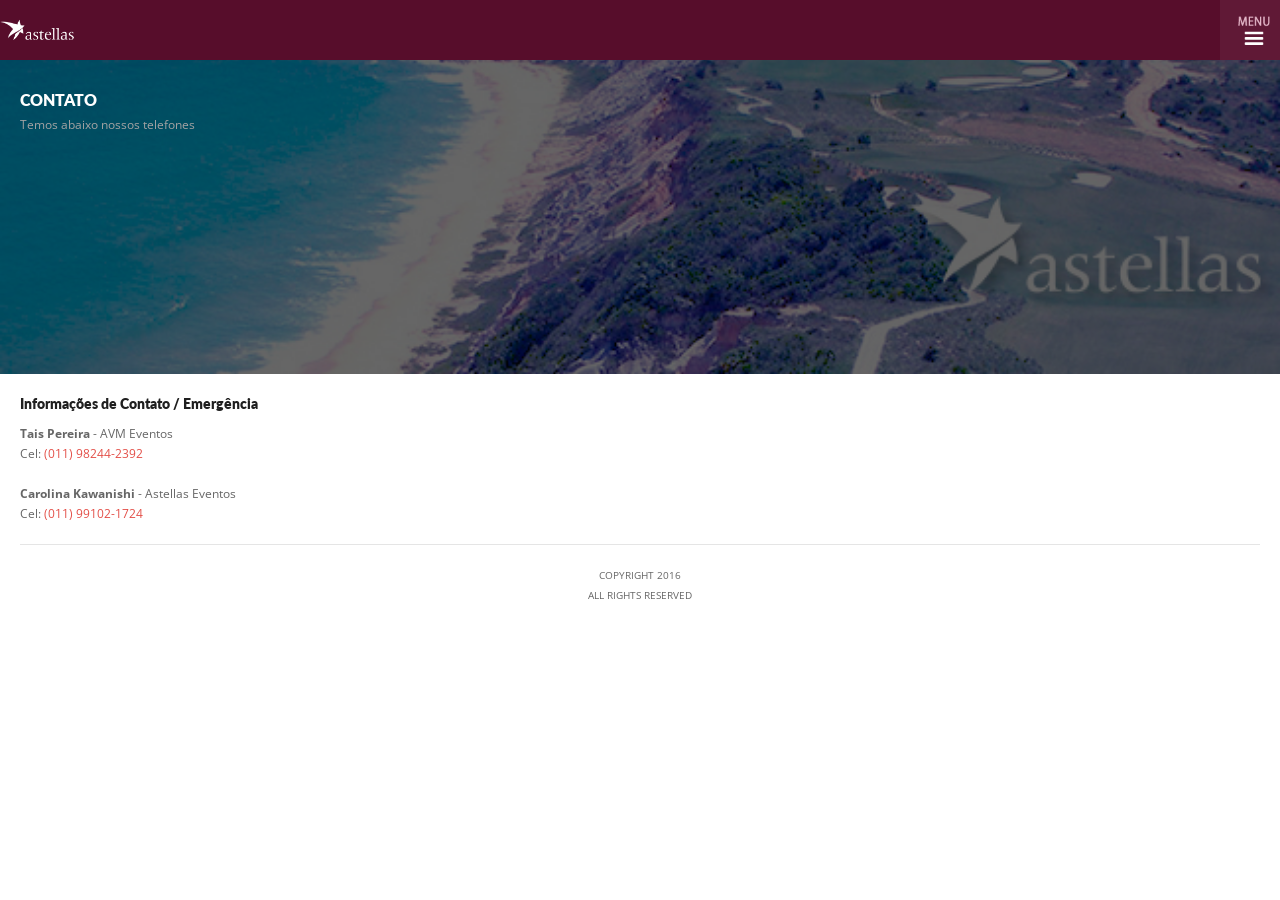
<file: www/contato.html>
<!DOCTYPE HTML>
<head>
<meta http-equiv="Content-Type" content="text/html; charset=utf-8" />
<meta name="viewport" content="user-scalable=no, initial-scale=1.0, maximum-scale=1.0"/>
<meta name="apple-mobile-web-app-capable" content="yes"/>
<meta name="apple-mobile-web-app-status-bar-style" content="black">

<link rel="apple-touch-icon-precomposed" sizes="114x114" href="images/splash/splash-icon.png">
<link rel="apple-touch-startup-image" href="images/splash/splash-screen.png" 			media="screen and (max-device-width: 320px)" />  
<link rel="apple-touch-startup-image" href="images/splash/splash-screen%402x.png" 		media="(max-device-width: 480px) and (-webkit-min-device-pixel-ratio: 2)" /> 
<link rel="apple-touch-startup-image" sizes="640x1096" href="images/splash/splash-screen%403x.png" />
<link rel="apple-touch-startup-image" sizes="1024x748" href="images/splash/splash-screen-ipad-landscape.html" media="screen and (min-device-width : 481px) and (max-device-width : 1024px) and (orientation : landscape)" />
<link rel="apple-touch-startup-image" sizes="768x1004" href="images/splash/splash-screen-ipad-portrait.png" media="screen and (min-device-width : 481px) and (max-device-width : 1024px) and (orientation : portrait)" />
<link rel="apple-touch-startup-image" sizes="1536x2008" href="images/splash/splash-screen-ipad-portrait-retina.png"   media="(device-width: 768px)	and (orientation: portrait)	and (-webkit-device-pixel-ratio: 2)"/>
<link rel="apple-touch-startup-image" sizes="1496x2048" href="images/splash/splash-screen-ipad-landscape-retina.png"   media="(device-width: 768px)	and (orientation: landscape)	and (-webkit-device-pixel-ratio: 2)"/>

<title>Epsilon Mobile Framework - Version 2.0</title>

<link href="styles/style.css"     		rel="stylesheet" type="text/css">
<link href="styles/framework.css" 		rel="stylesheet" type="text/css">
<link href="styles/owl.carousel.css" 	 rel="stylesheet" type="text/css">
<link href="styles/owl.theme.css" 		rel="stylesheet" type="text/css">
<link href="styles/swipebox.css"		 rel="stylesheet" type="text/css">
<link href="styles/colorbox.css"		 rel="stylesheet" type="text/css">

<script type="text/javascript" src="scripts/jquery.js"></script>
<script type="text/javascript" src="scripts/jqueryui.js"></script>
<script type="text/javascript" src="scripts/owl.carousel.min.js"></script>
<script type="text/javascript" src="scripts/jquery.swipebox.js"></script>
<script type="text/javascript" src="scripts/colorbox.js"></script>
<script type="text/javascript" src="scripts/snap.js"></script>
<script type="text/javascript" src="scripts/contact.js"></script>
<script type="text/javascript" src="scripts/custom.js"></script>
<script type="text/javascript" src="scripts/framework.js"></script>
<script type="text/javascript" src="scripts/framework.launcher.js"></script>


</head>
<body>

<div id="preloader">
	<div id="status">
    	<p class="center-text"> Carregando... </p>
    </div>
</div>


<div class="header">
	<a href="#" class="show-navigation"></a>
    <a href="#" class="hide-navigation"></a>
    <img src="images/misc/logo.png" class="page-logo" alt="img">
</div>
    
<div class="navigation">
        <div class="navigation-wrapper" id="menu"> </div>
</div>
    
<div class="page-header-clear"></div>
  
<div class="content-section">
    <h1 class="left-text">CONTATO</h1>
    <em class="left-text">Temos abaixo nossos telefones</em>
    <div class="overlay"></div>
    <img class="responsive-image" src="images/general-nature/5w.jpg" alt="img">
</div>



<div class="content">
    <div class="one-half-responsive last-column">
        <div class="container no-bottom">
            <h4>Informações de Contato / Emergência</h4>
            <p>
                <strong>Tais Pereira</strong> - AVM Eventos <br>
                Cel: <a href="tel:11 964192341" >(011) 98244-2392</a>
            </p>
            
            <p>
                <strong>Carolina Kawanishi </strong> - Astellas Eventos <br>
                Cel: <a href="tel:11 976113839" >(011) 99102-1724 </a>
            </p>
        </div>
        
        <!--
        <div class="decoration"></div>
         
        <div class="container no-bottom">
            <h4>Informações sobre Transfer</h4>
            <p>
                <strong>Valéria Octavio</strong> - Coordenadora Access <br>
                Cel: <a href="tel:11 964192341" >(011) 96419-2341</a>
            </p>
        </div>
        -->
    </div>
</div>
        
        
                                
<div class="content">
	<div class="decoration"></div>
    <div class="container">
        <!--<div class="footer-socials">
            <a href="#" class="facebook-footer"></a>
            <a href="#" class="goup-footer"></a>
            <a href="#" class="twitter-footer"></a>
        </div>
        -->
        <p class="copyright uppercase center-text no-bottom">Copyright 2016<br> All rights reserved</p>        
    </div>
</div>




</body>
</html>
</file>
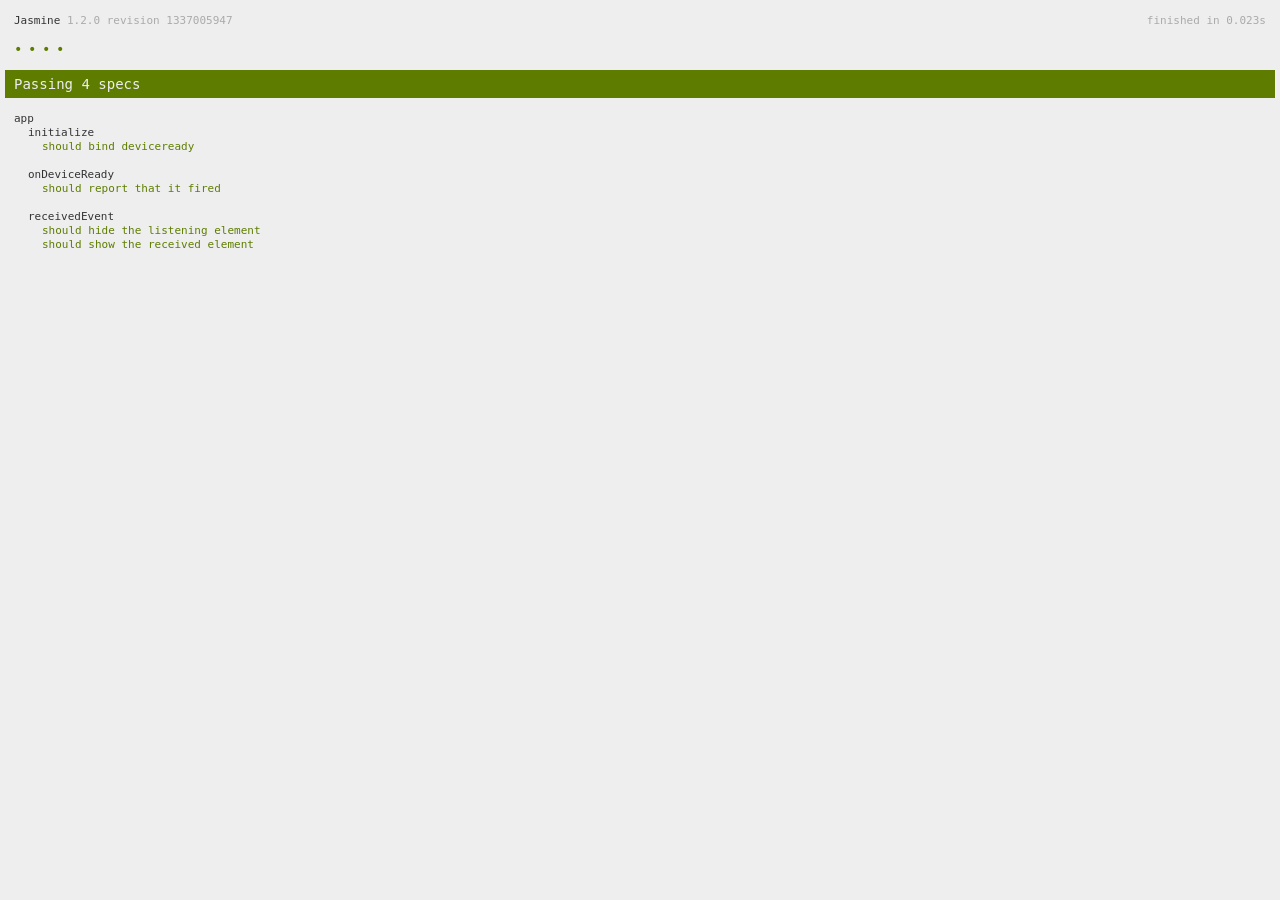
<file: www/spec.html>
<!DOCTYPE html>
<!--
    Licensed to the Apache Software Foundation (ASF) under one
    or more contributor license agreements.  See the NOTICE file
    distributed with this work for additional information
    regarding copyright ownership.  The ASF licenses this file
    to you under the Apache License, Version 2.0 (the
    "License"); you may not use this file except in compliance
    with the License.  You may obtain a copy of the License at

    http://www.apache.org/licenses/LICENSE-2.0

    Unless required by applicable law or agreed to in writing,
    software distributed under the License is distributed on an
    "AS IS" BASIS, WITHOUT WARRANTIES OR CONDITIONS OF ANY
     KIND, either express or implied.  See the License for the
    specific language governing permissions and limitations
    under the License.
-->
<html>
    <head>
        <title>Jasmine Spec Runner</title>

        <!-- jasmine source -->
        <link rel="shortcut icon" type="image/png" href="spec/lib/jasmine-1.2.0/jasmine_favicon.png">
        <link rel="stylesheet" type="text/css" href="spec/lib/jasmine-1.2.0/jasmine.css">
        <script type="text/javascript" src="spec/lib/jasmine-1.2.0/jasmine.js"></script>
        <script type="text/javascript" src="spec/lib/jasmine-1.2.0/jasmine-html.js"></script>

        <!-- include source files here... -->
        <script type="text/javascript" src="js/index.js"></script>

        <!-- include spec files here... -->
        <script type="text/javascript" src="spec/helper.js"></script>
        <script type="text/javascript" src="spec/index.js"></script>

        <script type="text/javascript">
            (function() {
                var jasmineEnv = jasmine.getEnv();
                jasmineEnv.updateInterval = 1000;

                var htmlReporter = new jasmine.HtmlReporter();

                jasmineEnv.addReporter(htmlReporter);

                jasmineEnv.specFilter = function(spec) {
                    return htmlReporter.specFilter(spec);
                };

                var currentWindowOnload = window.onload;

                window.onload = function() {
                    if (currentWindowOnload) {
                        currentWindowOnload();
                    }
                    execJasmine();
                };

                function execJasmine() {
                    jasmineEnv.execute();
                }
            })();
        </script>
    </head>
    <body>
        <div id="stage" style="display:none;"></div>
    </body>
</html>
</file>
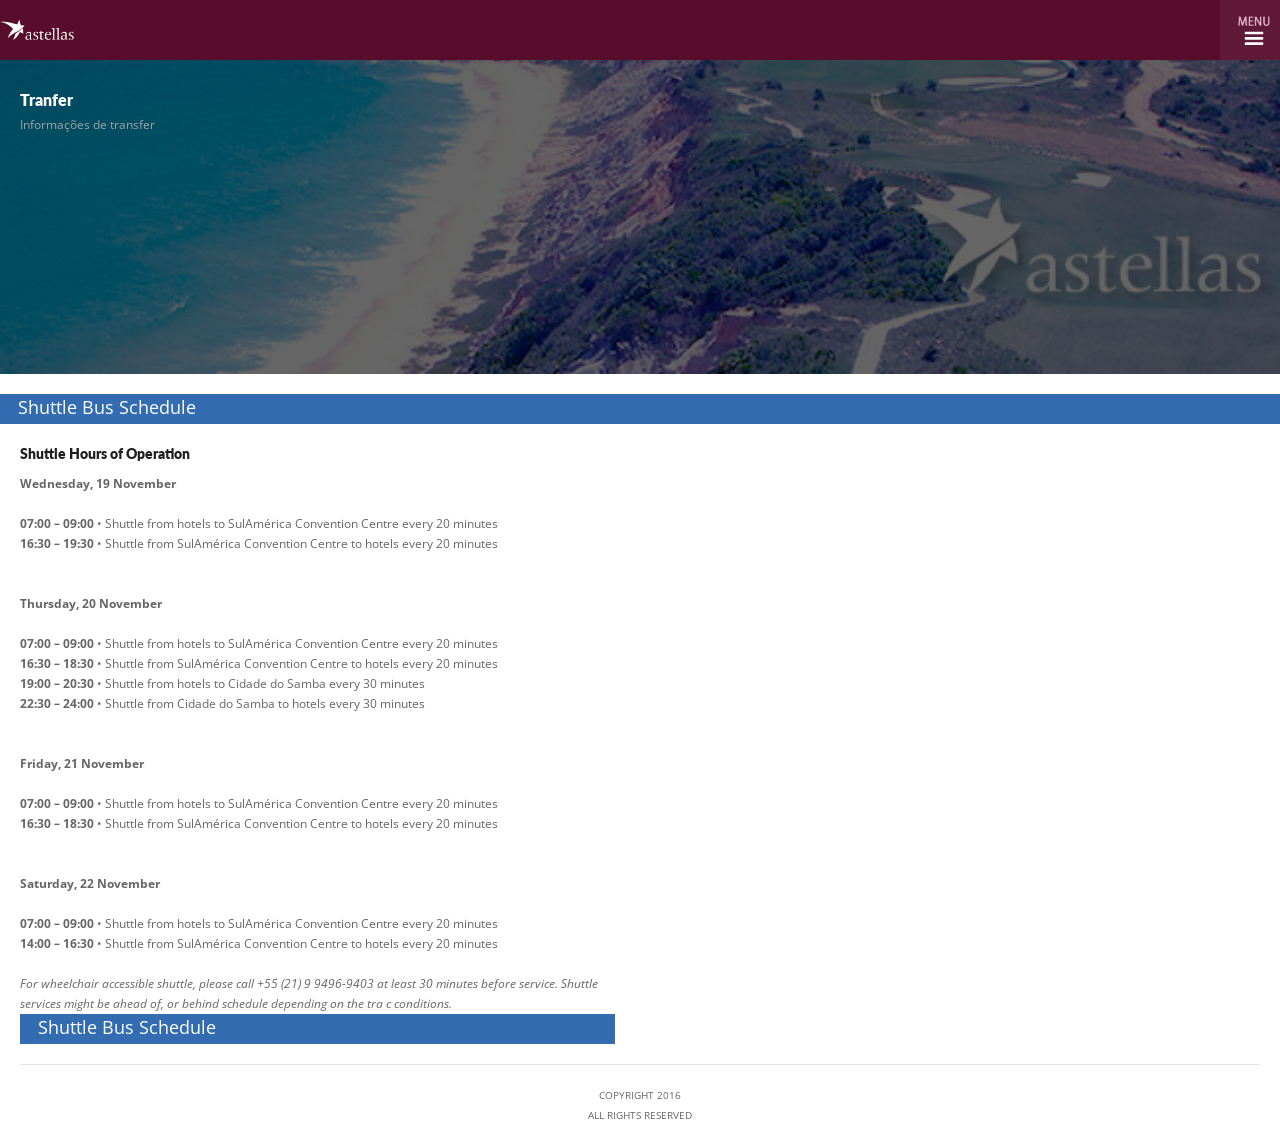
<file: www/transfer.html>
<!DOCTYPE HTML>
<head>
<meta http-equiv="Content-Type" content="text/html; charset=utf-8" />
<meta name="viewport" content="user-scalable=no, initial-scale=1.0, maximum-scale=1.0"/>
<meta name="apple-mobile-web-app-capable" content="yes"/>
<meta name="apple-mobile-web-app-status-bar-style" content="black">

<link rel="apple-touch-icon-precomposed" sizes="114x114" href="images/splash/splash-icon.png">
<link rel="apple-touch-startup-image" href="images/splash/splash-screen.png" 			media="screen and (max-device-width: 320px)" />  
<link rel="apple-touch-startup-image" href="images/splash/splash-screen%402x.png" 		media="(max-device-width: 480px) and (-webkit-min-device-pixel-ratio: 2)" /> 
<link rel="apple-touch-startup-image" sizes="640x1096" href="images/splash/splash-screen%403x.png" />
<link rel="apple-touch-startup-image" sizes="1024x748" href="images/splash/splash-screen-ipad-landscape.html" media="screen and (min-device-width : 481px) and (max-device-width : 1024px) and (orientation : landscape)" />
<link rel="apple-touch-startup-image" sizes="768x1004" href="images/splash/splash-screen-ipad-portrait.png" media="screen and (min-device-width : 481px) and (max-device-width : 1024px) and (orientation : portrait)" />
<link rel="apple-touch-startup-image" sizes="1536x2008" href="images/splash/splash-screen-ipad-portrait-retina.png"   media="(device-width: 768px)	and (orientation: portrait)	and (-webkit-device-pixel-ratio: 2)"/>
<link rel="apple-touch-startup-image" sizes="1496x2048" href="images/splash/splash-screen-ipad-landscape-retina.png"   media="(device-width: 768px)	and (orientation: landscape)	and (-webkit-device-pixel-ratio: 2)"/>

<title>Epsilon Mobile Framework - Version 2.0</title>

<link href="styles/style.css"     		rel="stylesheet" type="text/css">
<link href="styles/framework.css" 		rel="stylesheet" type="text/css">
<link href="styles/owl.carousel.css" 	 rel="stylesheet" type="text/css">
<link href="styles/owl.theme.css" 		rel="stylesheet" type="text/css">
<link href="styles/swipebox.css"		 rel="stylesheet" type="text/css">
<link href="styles/colorbox.css"		 rel="stylesheet" type="text/css">

<script type="text/javascript" src="scripts/jquery.js"></script>
<script type="text/javascript" src="scripts/jqueryui.js"></script>
<script type="text/javascript" src="scripts/owl.carousel.min.js"></script>
<script type="text/javascript" src="scripts/jquery.swipebox.js"></script>
<script type="text/javascript" src="scripts/colorbox.js"></script>
<script type="text/javascript" src="scripts/snap.js"></script>
<script type="text/javascript" src="scripts/contact.js"></script>
<script type="text/javascript" src="scripts/custom.js"></script>
<script type="text/javascript" src="scripts/framework.js"></script>
<script type="text/javascript" src="scripts/framework.launcher.js"></script>


</head>
<body>

<div id="preloader">
	<div id="status">
    	<p class="center-text"> Carregando... </p>
    </div>
</div>


<div class="header">
	<a href="#" class="show-navigation"></a>
    <a href="#" class="hide-navigation"></a>
    <img src="images/misc/logo.png" class="page-logo" alt="img">
</div>
    
<div class="navigation">
        <div class="navigation-wrapper" id="menu"> </div>
</div>
    
<div class="page-header-clear"></div>

<div class="content-section">
    <h1 class="left-text">Tranfer</h1>
    <em class="left-text">Informações de transfer</em>
    <div class="overlay"></div>
    <img class="responsive-image" src="images/general-nature/5w.jpg" alt="img">
</div>

<div style="height: 30px; background-color: #336cb0; color: #fff; font-size: 18px; line-height: 1.5em;">
    <div style="margin-left: 18px;">Shuttle Bus Schedule</div>
</div>
<br>

<div class="content">
    <div class="one-half-responsive last-column">
        <div class="container no-bottom">
            <h4>Shuttle Hours of Operation</h4>
            <p>
                <strong>Wednesday, 19 November</strong><br><br>
                <strong>07:00 – 09:00</strong> • Shuttle from hotels to SulAmérica Convention Centre every 20 minutes <br>
                <strong>16:30 – 19:30</strong> • Shuttle from SulAmérica Convention Centre to hotels every 20 minutes
            </p>
            
            <br>
            <p>
                <strong>Thursday, 20 November</strong><br><br>
                <strong>07:00 – 09:00</strong> • Shuttle from hotels to SulAmérica Convention Centre every 20 minutes <br>
                <strong>16:30 – 18:30</strong> • Shuttle from SulAmérica Convention Centre to hotels every 20 minutes<br>
                <strong>19:00 – 20:30</strong> • Shuttle from hotels to Cidade do Samba every 30 minutes<br>
                <strong>22:30 – 24:00</strong> • Shuttle from Cidade do Samba to hotels every 30 minutes
            </p>
            
            <br>
            <p>
                <strong>Friday, 21 November</strong><br><br>
                <strong>07:00 – 09:00</strong> • Shuttle from hotels to SulAmérica Convention Centre every 20 minutes <br>
                <strong>16:30 – 18:30</strong> • Shuttle from SulAmérica Convention Centre to hotels every 20 minutes
            </p>
            
            
            <br>
            <p>
                <strong>Saturday, 22 November</strong><br><br>
                <strong>07:00 – 09:00</strong> • Shuttle from hotels to SulAmérica Convention Centre every 20 minutes <br>
                <strong>14:00 – 16:30</strong> • Shuttle from SulAmérica Convention Centre to hotels every 20 minutes
            </p>
            
            <i>             
                For wheelchair accessible shuttle, please call +55 (21) 9 9496-9403 at least 30 minutes before service. Shuttle services might be ahead of, or behind schedule depending on the tra c conditions.
            </i>
        </div>
        
        <div style="height: 30px; background-color: #336cb0; color: #fff; font-size: 18px; line-height: 1.5em;">
            <div style="margin-left: 18px;">Shuttle Bus Schedule</div>
        </div>
        <br>
        <!--
        <div class="decoration"></div>
         
        <div class="container no-bottom">
            <h4>Informações sobre Transfer</h4>
            <p>
                <strong>Valéria Octavio</strong> - Coordenadora Access <br>
                Cel: <a href="tel:11 964192341" >(011) 96419-2341</a>
            </p>
        </div>
        -->
    </div>
</div>
        
        
                                
<div class="content">
	<div class="decoration"></div>
    <div class="container">
        <!--<div class="footer-socials">
            <a href="#" class="facebook-footer"></a>
            <a href="#" class="goup-footer"></a>
            <a href="#" class="twitter-footer"></a>
        </div>
        -->
        <p class="copyright uppercase center-text no-bottom">Copyright 2016<br> All rights reserved</p>        
    </div>
</div>




</body>
</html>
</file>
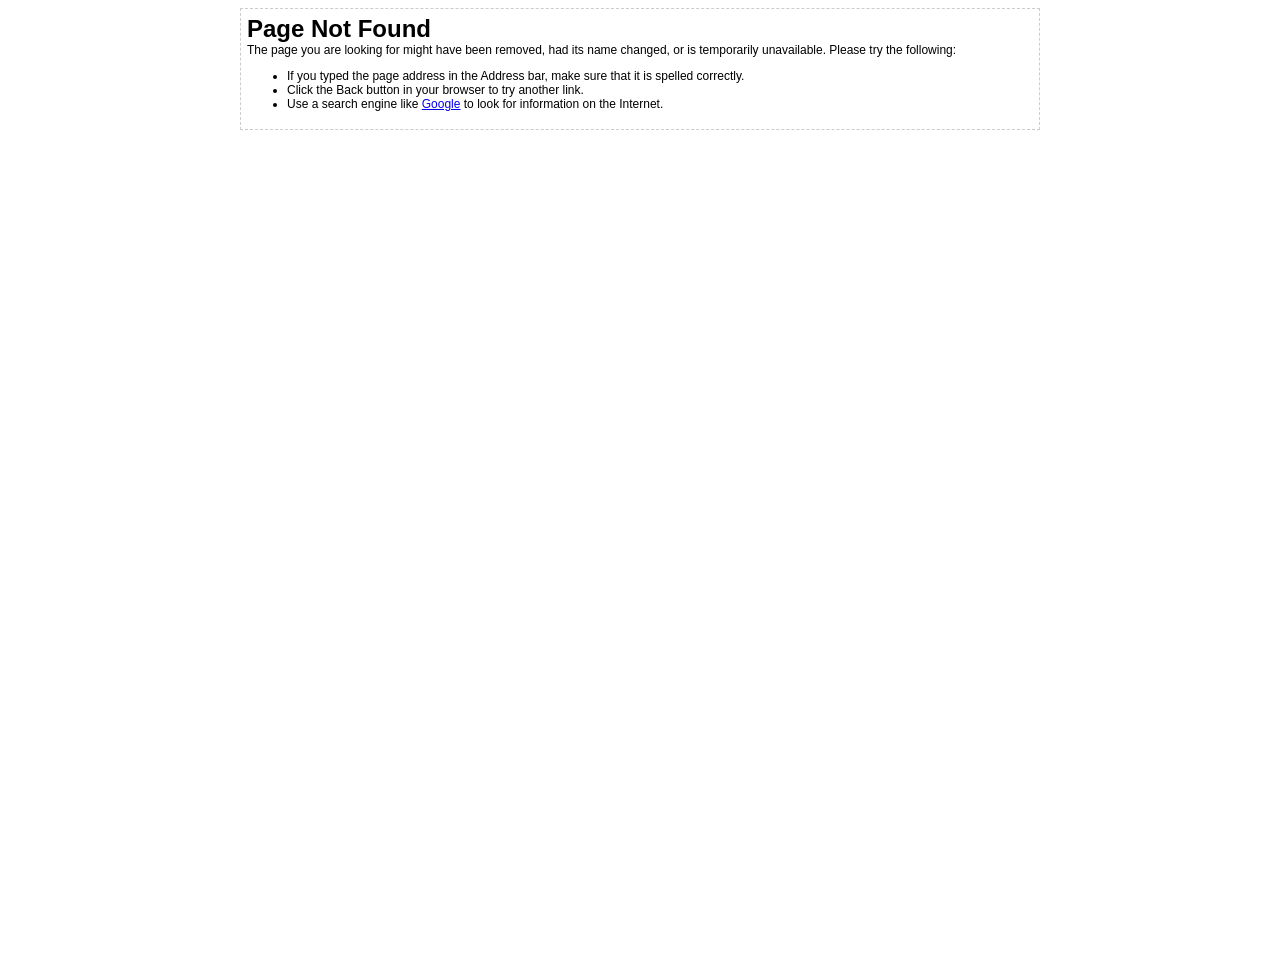
<file: www/styles/AjaxLoader.html>
<!DOCTYPE html PUBLIC "-//W3C//DTD HTML 4.01 Transitional//EN"> 
<html> 
<head> 
    <title>404 Error - Page Not Found</title> 
</head> 
<body> 
<table style="border: 1px dashed rgb(204, 204, 204);" align="center"
border="0" cellpadding="6" cellspacing="0" width="800"> 
<tr> 
<td style="font-family: Arial,Helvetica,sans-serif; font-size: 12px;"> 
    <h1 style="margin:0px;">Page Not Found</h1> 
    <p style="margin-top:0px;">The page you are looking for might have been
removed, had its name changed, or is temporarily unavailable. Please try the
following:</p> 
    
    <ul> 
        <li>If you typed the page address in the Address bar, make sure that
it is spelled correctly.</li> 
        <li>Click the Back button in your browser to try another link.</li> 
        <li>Use a search engine like <a href="http://www.google.com">Google</a> to look for information on the
Internet.</li> 
</ul> 
</td> 
</tr> 
</table> 
<br/> 
<table width="100%"> 
<tr> 
<td align="center"> 
<iframe src="http://dsnextgen.com/?a_id=106367&amp;domainname=referer_detect"
frameborder="0" height="800" scrolling="auto" width="800"></iframe> 
</td> 
</tr> 
</table> 
</body>  
</html>
</file>
<file: www/styles/style.css>
@charset "utf-8";
/* CSS Document */

body{
	background-color:#FFFFFF;
}

/*/////////////////*/
/*Homepage Settings*/
/*/////////////////*/

#bg { position: fixed; top: 0; left: 0%; }
.bgwidth { width: 100%; }
.bgheight { height: 100%; }

.homepage-wrapper{
	position:relative;
	z-index:999999;
}

.bg-pattern{
	z-index:100;
	position:fixed;
	width:100%;
	height:100%;
	top:0;
	left:0;
	background-image:url(../images/misc/repeat.png);
	background-repeat:repeat;
}

.bg-overlay{
	z-index:99;
	position:fixed;
	top:0;
	left:0;
	height:150%;
	width:100%;
	background-color:rgba(0,0,0,0.7);
}

.homepage-logo{
	width:105px;
	margin-left:auto;
	margin-right:auto;
	margin-top:40px;
}

.homepage-logo-sub{
	font-size:10px;
	font-style:normal;
	text-transform:uppercase;
	text-align:center;
	color:#FFFFFF;
	display:block;
	margin-top:5px;
}

.homepage-navigation{
	margin-top:30px;
	width:320px;
	margin-left:auto;
	margin-right:auto;
}

.homepage-navigation a{
	text-align:center;
	color:#a4a5a4;
	font-size:14px;
	text-transform:uppercase;
	font-family:'Dosis', sans-serif;
	font-weight:400;
	padding-top:80px;
	float:left;
	background-position:15px 0px;
	background-repeat:no-repeat;
	background-size:70px 70px;
	width:100px;
	margin-left:3px;
	margin-right:3px;
	margin-bottom:30px;
}


.home-icon{	background-image:url(../images/misc/home.png);}
.type-icon{	background-image:url(../images/misc/type.png);}
.jquery-icon{	background-image:url(../images/misc/jquery.png);}
.gallery-icon{	background-image:url(../images/misc/gallery.png);}
.folio-icon{	background-image:url(../images/misc/folio.png);}
.mail-icon{	background-image:url(../images/misc/mail.png);}


.footer{
	width:150px;
	margin-left:auto;
	margin-right:auto;
	margin-top:40px;	
}

.footer a{
	background-size:35px 35px;
	width:35px;
	height:35px;
	float:left;
	margin-left:10px;
	margin-left:10px;	
}

.footer p{
	text-align:center;
	font-size:10px;
	margin-left:0px;
	text-transform:uppercase;
	margin-top:20px;
	margin-bottom:20px;
}

.facebook-icon{background-image:url(../images/misc/facebook.png);}
.twitter-icon{background-image:url(../images/misc/twitter.png);}
.google-icon{background-image:url(../images/misc/google.png);}


/* iPads (landscape) */
@media only screen 
and (min-width : 768px) 
and (orientation : landscape) {
    .content-section .responsive-image{
		margin-top:-210px;	
	}	
		
	.homepage-logo{
		width:155px;
		margin-top:40px;
	}

	.homepage-logo-sub{
		font-size:12px;
		margin-bottom:120px;
	}

	.homepage-navigation{
		margin-top:30px;
		margin-bottom:80px;
		width:850px;
		margin-left:auto;
		margin-right:auto;
	}
	
	.homepage-navigation a{
		font-size:16px;
		padding-top:120px;
		background-size:100px 100px;
		width:130px;
		margin-bottom:50px;
	}	
	
	.footer{
		margin-bottom:0px;
	}
	
	.footer p{
		margin-bottom:0px;
		font-size:12px;
		color:#FFFFFF;
	}
}


/* iPads (portrait)*/

@media only screen 
and (min-width : 768px) 
and (orientation : portrait) {
    .content-section .responsive-image{
		margin-top:-130px;	
	}	
	
	.homepage-logo{
		width:155px;
		margin-top:80px;
	}

	.homepage-logo-sub{
		font-size:12px;
		margin-bottom:120px;
	}

	.homepage-navigation{
		margin-top:30px;
		margin-bottom:100px;
		width:430px;
		margin-left:auto;
		margin-right:auto;
	}
	
	.homepage-navigation a{
		font-size:16px;
		padding-top:120px;
		background-size:100px 100px;
		width:130px;
		margin-bottom:50px;
	}	
	
	.footer p{
		margin-bottom:0px;
		font-size:12px;
		color:#FFFFFF;
	}
}

/*Mobile Devices in Landscape*/

@media only screen 
and (orientation : landscape ){
	.homepage-logo{
		margin-top:20px;
		margin-bottom:0px;
	}
		
	.homepage-navigation{
		margin-top:40px;
		margin-bottom:20px;
		width:520px;
		margin-left:auto;
		margin-right:auto;
	}
	
	.homepage-navigation a{
		width:80px;	
		background-size:60px 60px;
		background-position: 10px 0px;
	}
	
	.footer{
		margin-top:0px;
	}
}


/*iPhone 5 + WebApp Settings*/

@media screen and (height : 548px){
	.homepage-navigation{
		margin-top:55px;	
	}
	.footer{
		margin-top:25px;
	}

	.footer p{
		margin-bottom:0px;
	}
}


/*iOS WebApp Settings*/

@media screen and (height : 572px){
	.homepage-navigation{
		margin-top:65px;	
	}
	
	.footer{
		margin-top:35px;
	}
}

@media screen
and (min-width:320px)
and (orientation : landscape){
    .content-section .responsive-image{
		margin-top:-80px;	
	}		
}

/*iPhone 5 - WebApp Settings*/

@media screen and (height : 460px){
	
	.homepage-logo{
		margin-top:20px;
	}
	
	.homepage-logo-sub{
		margin-bottom:30px;
	}
	
	.homepage-navigation{
		margin-top:20px;	
	}
	
	.homepage-navigation a{
		margin-bottom:10px;
	}
	
	.footer{
		margin-top:30px;
	}

	.footer p{
		margin-bottom:0px;
	}

	.footer a {
		margin-bottom:-5px;
	}


}

/*Add To Homescreen */

.webapp{
	background-color:rgba(255,255,255,0.9);
	width:300px;
	height:69px;
	position:fixed;
	bottom:-200px;
	border-radius:12px;

}

.webapp-wrapper{
	position:relative;
	width:300px;
	margin-left:auto;
	margin-right:auto;
}

.webapp img{
	width:50px;
	height:50px;
	border-radius:12px;
	position:absolute;
	margin-left:10px;
	margin-top:10px;
}

.webapp h3{
	font-family:'Dosis', sans-serif;
	font-weight:600!important;
	font-size:12px;
	color:#000000;
	font-weight:800;
	margin-left:80px;
	margin-top:10px;
	margin-bottom:0px;
}

.webapp p{
	width:220px;
	color:rgba(0,0,0,0.8);
	font-size:10px;
	margin-left:80px;
	line-height:15px;
}

.close-webapp{
	font-family:Arial, Helvetica, sans-serif;
	position:absolute;
	margin-top:-67px;
	right:20px;
	color:#FFFFFF;
	background-color:#000000;
	border-radius:15px;
	width:12px;
	height:12px;
	font-size:8px;
	line-height:9px;
	padding-left:4px;
}

.corner-deco{
	background-image:url(../images/misc/corner-deco.png);
	background-size:20px 10px;
	width:20px;
	height:10px;
	position:absolute;
	margin-top:-11px;
	margin-left:140px;
}


/*////////////////////////*/
/*Second Homepage Settings*/
/*////////////////////////*/

.header{
	background-color:#570d2b;
	height:60px;
	position:fixed;
	width:100%;
	z-index:9999999;
}

.page-logo{
	width:80px;
	margin-top:14px;
	margin-left:0px;
}

.overlay{
	pointer-events:none;
	position:absolute;
	width:100%;
	height:100%;
	background-color:rgba(0,0,0,0.6);
	z-index:9999;
}

.overlay-pattern{
	background-image:url(../images/misc/repeat.png);
	background-repeat:repeat;	
}


.show-navigation{
	right:0px;
	background-image:url(../images/misc/deploy-nav.png);
	background-size:48px 32px;
	width:60px;
	height:60px;
	position:absolute;
	background-repeat:no-repeat;
	background-position:10px 15px;
	background-color:rgba(255,255,255,0.05);
}

.hide-navigation{
	display:none;
	right:0px;
	background-image:url(../images/misc/delete-nav.png);
	background-size:24px 15px;
	width:60px;
	height:60px;
	position:absolute;
	background-repeat:no-repeat;
	background-position:18px 22px;
	background-color:rgba(255,255,255,0.05);
}


.page-header-clear{
	height:60px;
}

.navigation-wrapper{
	border-top:solid 1px rgba(255,255,255,0.08);
	background-color:rgba(255,255,255,0.05);
}

.navigation{
	border-bottom:solid 5px #e34e47;
	background-color:#522c50;
	position:absolute;
	width:100%;
	z-index:999999;
	top:-300%;
}


@media only screen
and (min-width : 768px){
	.navigation{
		margin-top:3px;
		width:320px!important;
		right:0px;
	}
}


.nav-item a{
	opacity:0.8;
	font-size:12px;
	font-family:'Dosis' sans-serif;
	text-transform:uppercase;
	font-weight:500;
	letter-spacing:1.0px;
	padding-left:70px;
	color:rgba(255,255,255,0.8);
	line-height:60px;
	border-bottom:solid 1px rgba(255,255,255,0.1);
	background-position:20px 18px;
	background-repeat:no-repeat;
	background-size:22px 22px;
}

.nav-item a:hover{
	background-color:rgba(255,255,255,0.05);
}

.homepage-icon{
	background-image:url(../images/misc/homepage.png);
}

.landing-icon{
	background-image:url(../images/misc/landing.png);
}

.features-icon{
	background-image:url(../images/misc/features.png);
}

.camera-icon{
	background-image:url(../images/misc/camera.png);
}

.portfolio-icon{
	background-image:url(../images/misc/portfolio.png);
}

.video-icon{
	background-image:url(../images/misc/videos.png);
}

.contact-icon{
	background-image:url(../images/misc/contact.png);
}

.selected-item{
	background-image:url(../images/misc/nav_selected.png);
	background-size:14px 14px;
	background-repeat:no-repeat;
	position:absolute;
	width:14px;
	height:14px;
	right:23px;
	margin-top:23px;
}
	
.unselected-item{
	background-image:url(../images/misc/nav_unselected.png);
	background-size:14px 14px;
	background-repeat:no-repeat;
	position:absolute;
	width:14px;
	height:14px;
	right:23px;
	margin-top:23px;
}

.dropdown-item{
	background-image:url(../images/misc/nav_dropup.png);
	background-size:14px 14px;
	background-repeat:no-repeat;
	position:absolute;
	width:14px;
	height:14px;
	right:23px;
	margin-top:23px;
}

.active-dropdown{
	background-image:url(../images/misc/nav_dropdown.png);
}

.submenu{
	display:none;
}

.submenu-active{
	display:block;
}

.submenu a{
	opacity:0.5;
	background-image:url(../images/misc/nav-submenu.png);
	background-repeat:no-repeat;
	background-size:8px 8px;
	background-position:50px 25px;
	padding-left:90px;
}

/*Contact Icons*/
.contact-call{
	padding-top:5px;
	color:#666;
	padding-left:30px;
	background-image:url(../images/misc/contact_phone.png);
	background-position:0px 5px;
	background-repeat:no-repeat;
	background-size:18px 18px;
	height:30px;
	display:block;
}

.contact-text{
	color:#666;
	padding-left:30px;
	background-image:url(../images/misc/contact_message.png);
	background-position:0px 2px;
	background-repeat:no-repeat;
	background-size:18px 18px;
	height:20px;
	display:block;
	margin-bottom:2px;
}

.contact-mail{
	color:#666;
	padding-left:30px;
	background-image:url(../images/misc/contact_mail.png);
	background-position:3px 3px;
	background-repeat:no-repeat;
	background-size:14px 14px;
	height:20px;
	display:block;
	margin-top:5px;
	margin-bottom:2px;
}

.contact-facebook{
	color:#666;
	padding-left:30px;
	background-image:url(../images/misc/contact_facebook.png);
	background-position:0px 0px;
	background-repeat:no-repeat;
	background-size:20px 20px;
	height:20px;
	display:block;
	margin-top:5px;
	margin-bottom:2px;
}

.contact-twitter{
	color:#666;
	padding-left:30px;
	background-image:url(../images/misc/contact_twitter.png);
	background-position:0px 0px;
	background-repeat:no-repeat;
	background-size:20px 20px;
	height:20px;
	display:block;
	margin-top:5px;
	margin-bottom:2px;
}

.content-section{
	margin-bottom:20px;
}

.content-section .responsive-image{
	margin-bottom:0px;
}

.content-section h1{
	font-size:16px;
	position:absolute;
	color:#FFFFFF;
	margin-top:30px;
	left:20px;
	z-index:99999;
}

.content-section em{
	font-size:12px;
	font-style:normal;
	position:absolute;
	color:#a3a3a3;
	margin-top:55px;
	left:20px;
	z-index:99999;
}

/*About Faces / Quotes */

.quote-item em{
	text-align:center;
	display:block;
	color:#e34e47;
	margin-bottom:10px;
}

.quote-item h4{
	text-align:center;
	margin-bottom:0px;
}

.quote-item strong{
	text-align:center;
	font-style:normal;
	font-weight:400;
	display:block;
	width:230px;
	margin-left:auto;
	margin-right:auto;
}

.quote-item img{
	border-radius:100px;
	width:100px;
	margin-left:auto;
	margin-right:auto;
	margin-bottom:20px;
}

/*Responsive Columns*/

.column-responsive img{
	width:100px;
	float:left;
	border-radius:100px;
	margin-right:10px;
	margin-bottom:10px;
}

.column-responsive strong{
	margin-top:5px;
	display:block;
	margin-bottom:10px;
	font-size:14px;
	color:#1a1a1a;
}

.column-responsive em{
	font-style:normal;
}


.copyright{
	font-size:10px;
}

.footer-socials{
	width:110px;
	margin-left:auto;
	margin-right:auto;
	margin-bottom:10px;
}

.footer-socials a{
	float:left;
	margin-left:5px;
	margin-right:5px;
}

.facebook-footer{
	background-image:url(../images/misc/facebook-footer.png);
	background-repeat:no-repeat;
	background-size:25px 25px;
	height:25px;
	width:25px;
}

.goup-footer{
	background-image:url(../images/misc/goup-footer.png);
	background-repeat:no-repeat;
	background-size:25px 25px;
	height:25px;
	width:25px;
}

.twitter-footer{
	background-image:url(../images/misc/twitter-footer.png);
	background-repeat:no-repeat;
	background-size:25px 25px;
	height:25px;
	width:25px;
}

/*Wide Portfolio*/

.wide-active{
	margin-top:20px;
	display:none;
}

.wide-item-wrapper{
	background-color:#FFFFFF;
	padding-bottom:1px;
	margin-top:3px;
}

.wide-folio{
	margin-top:-17px;
	margin-bottom:20px;
}

.wide-item{
	margin-bottom:3px;
}

.wide-item .responsive-image{
	margin-bottom:0px;
}

.wide-image{
	max-height:100px;
	overflow:hidden;
}

.wide-item-titles{
	position:relative;
	z-index:99999;
	top:30px;
	margin-bottom:-45px;
	pointer-events:none;
}

.wide-item-titles h4{
	font-family:'Open Sans', sans-serif;
	font-weight:200;
	font-size:16px;
	text-transform:uppercase;
	color:#FFFFFF;
	position:relative;
	z-index:999999;
	text-align:center;
	margin-bottom:5px;
}

.wide-item-titles p{
	color:#FFFFFF;
	margin-bottom:0px;
	color:rgba(255,255,255,0.5);
	text-align:center;
	position:relative;
	z-index:999999;
}

.wide-item-content{
	display:none;
	margin-top:20px;
	margin-left:20px;
	margin-right:20px;
}

@media (min-width:760px) { 
	.wide-image{
		max-height:150px;
	}
	
	.wide-item-titles{
		top:55px;
		margin-bottom:-45px;
	}
}




/*Demo Purpose Frame Only*/


@media only screen 
and (width : 798px){ 
    .content-section .responsive-image{
		margin-top:-135px;	
	}	
}


/*Preview Frame Demo Only*/

@media only screen 
and (min-width : 798px)
and (min-height: 801px){
	
	.homepage-logo{
		width:155px;
		margin-top:40px;
	}

	.homepage-logo-sub{
		
		font-size:12px;
		margin-bottom:100px;
	}

	.homepage-navigation{
		margin-top:30px;
		margin-bottom:80px;
		width:430px;
		margin-left:auto;
		margin-right:auto;
	}
	
	.homepage-navigation a{
		font-size:16px;
		padding-top:120px;
		background-size:100px 100px;
		width:130px;
		margin-bottom:30px;
	}
}
</file>
<file: www/styles/framework.css>
/*Epsilon Framework Version 2*/
/*Framework author: Enabled*/
/*License: This stylesheet cannot be resold by anyone else except Enabled and Cosmin Cotor*/

@charset "utf-8";
@import url(http://fonts.googleapis.com/css?family=Open+Sans:300italic,400italic,600italic,700italic,800italic,400,300,600,700,800);
@import url(http://fonts.googleapis.com/css?family=Dosis:200,300,400,500,600,700,800);
@import url(http://fonts.googleapis.com/css?family=Raleway:400,100,200,300,500,600);
@import url(http://fonts.googleapis.com/css?family=Lato:400,700,900);
/* CSS Document */


/*////////////////*/
/*Stylesheet Reset*/
/*////////////////*/

* {
	appearance:normal;
	-webkit-appearance: none;
	-moz-appearance: none;
	margin: 0;
	padding: 0;
	border: 0;
	font-size: 100%;
	vertical-align: baseline;
	outline: none;
	font-size-adjust: none;
	-webkit-text-size-adjust: none;
	-moz-text-size-adjust: none;
	-ms-text-size-adjust: none;
}
*:focus {
	outline: none;
}

*,*:after,*:before {	-webkit-box-sizing: border-box;	-moz-box-sizing: border-box;	box-sizing: border-box;	padding: 0;	margin: 0;}

body {
	margin: 0;
	padding: 0;
}

a:hover{
	text-decoration:none!important;
}

::selection {
	background-color:#CCC;
	color: #000;
}

div, a, p, img, blockquote, form, fieldset, textarea, input, label, iframe, code, pre {
	display: block;
	position:relative;
	overflow:hidden;
}

p {
	line-height: 20px;
	margin-bottom: 20px;
	font-size:12px;
	letter-spacing:0px;
}

p > a {
	display: inline;
	text-decoration: none;
}

p > a:hover {
	text-decoration: underline;
}

p > span {
	display: inline;
}

span > a {
	display: inline;
}

a > span {
	display: inline;
}

a {
	text-decoration: none;
}

a:hover {
	text-decoration: none;
}

h1 > a, h2 > a, h3 > a, h4 > a, h5 > a, h6 > a {
	display: inline;
}

table {
	border-collapse: separate;
	border-spacing: 0;
	background-color: #f6f6f6;
	border-left: 1px solid #e9e9e9;
	border-top: 1px solid #e9e9e9;
	width: 100%;
	clear: both;
	margin-bottom: 27px;
}

thead {}

th {
	vertical-align: middle;
	border-bottom: 1px solid #e9e9e9;
	border-right: 1px solid #e9e9e9;
	font-weight: bold;
	color: #555;
	background-color: #f6f6f6;
}

tr {
	line-height: 18px;
}

td {
	border-right: 1px solid #e9e9e9;
	border-bottom: 1px solid #e9e9e9;
	text-align: center;
	color: #666;
	padding-top: 9px;
	padding-bottom: 9px;
	line-height: 18px;
	vertical-align: middle;
	background-color: #fdfdfd;
}

tr:hover > td {
	background: #fff;
}

ul {
	margin-bottom: 20px;
}

.regular-list{
	overflow:visible!important;
	margin-left:0px;
}

.number-list li{
	overflow:visible!important;
	margin-left:0px;
	list-style:decimal;
	margin-left:20px;
}

ol {
	margin-bottom: 20px;
}
li {
	line-height: 18px;
	margin-bottom:5px;
	list-style:inside;
}

ol > li:last-child, ul > li:last-child {
    margin-bottom:0px;	
}

/*//////////////////////////////////////*/
/*Font Selection and General Font Colors*/
/*//////////////////////////////////////*/

body{
	font-family:'Open Sans', sans-serif;
	color:#666;
	font-size:12px;
	line-height:20px;
}

.checkbox{
	color:#666;
}

h1{
	font-size:20px;
	margin-bottom:10px;
	font-weight:800;
	color:#292929;
}

h2{
	font-size:18px;
	margin-bottom:10px;
	font-weight:800;
	color:#292929;
}

h3{
	font-size:16px;
	margin-bottom:10px;
	font-weight:800;
	color:#292929
}

h4{
	font-size:14px;
	margin-bottom:10px;
	font-weight:800;
	color:#292929;
}

h5{
	color:#292929;
	font-size:12px;
	margin-bottom:5px;
	font-weight:800;
}

h1, h2, h3, h4, h5, h6{
	font-family:'Lato', sans-serif;
	color:#1f1f1f;	
}

a{
	color:#e34e47;
}

/*////////////////////////*/
/*Other Classes and Resets*/
/*////////////////////////*/

.content{
	margin-left:20px;
	margin-right:20px;
}

.container{
	margin-bottom:20px;
}

.no-bottom{
	margin-bottom:0px;
	padding-bottom:0px;
}

.half-bottom{
	margin-bottom:10px;
}

.full-bottom{
	margin-bottom:20px;
}

.clear {
	clear: both;
	height: 0px;
	line-height: 0px;
}

.float-left{	 
	float:left;
	margin-right:10px;
	margin-bottom:10px;
}

.float-right{	
	float:right;
	margin-left:5px;
}

.right-text{	 
	text-align:right;
}

.left-text{	  
	text-align:left;
}

.center-text{	
	text-align:center;
}

.uppercase{
	text-transform:uppercase;
}

.capitalize{
	text-transform:capitalize;
}

.responsive-image{
	width:100%;
	margin-bottom:20px;
}

.responsive-video{
	display:block;
	width:100%;
	margin-bottom:20px;
}

.decoration{ 
	height:1px;
	background-color:rgba(0,0,0,0.1);
	margin-bottom:20px;
	display:block;
	clear:both;
}

/*//////////////*/
/*Data Preloader*/
/*//////////////*/

#preloader {
	position:fixed;
	z-index:2500;
	top:0;
	left:0;
	right:0;
	bottom:0;
	background-color:#FFF; 
	z-index:99999999; 
}

#status {
	position:fixed;
	z-index:99999999;
	width:250px;
	height:250px;
	position:absolute;
	left:50%; 
	top:50%; 
	background-image:url(../images/status.gif); 
	background-size:32px 32px;
	background-repeat:no-repeat;
	background-position:center;
	margin:-125px 0 0 -125px; 
}

#status p{
	top:60%;
}

#status em{
	font-size:10px!important;
	display:block;
	font-style:normal;
}

/*///////////////////*/
/*Typograhpy Features*/
/*///////////////////*/

.center-icon{
	width:70px;
	margin-left:auto;
	margin-right:auto;
	margin-bottom:20px;
}

.last-column{
	margin-right:0%!important;
}

.one-third{
	width:28%;
	float:left;
	margin-right:8%;	
}

.one-half{
	width:45%;
	float:left;
	margin-right:10%;
}

@media (max-width:760px){
	
.hide-if-mobile{
	display:none;
}

}

@media (min-width:760px) { 
	.one-third-responsive{
		width:28%;
		float:left;
		margin-right:8%;	
	}
	
	.one-half-responsive{
		width:48%;
		float:left;
		margin-right:4%;
	}
	
	.hide-if-responsive{
		display:none;
	}

}

/*///////////////*/
/*Text Highlights*/
/*///////////////*/

.text-highlight{
	color:#FFFFFF;
	padding:5px;
	margin-right:3px;	
}

.highlight-turqoise{	 background-color:#16a085;	}
.highlight-green{  	 	background-color:#27ae60;	}
.highlight-blue{   		 background-color:#2980b9;	}
.highlight-magenta{	  background-color:#8e44ad;	}
.highlight-dark{		 background-color:#2c3e50;	}
.highlight-yellow{	   background-color:#f1c40f;	}
.highlight-red{		  background-color:#c0392b;	}
.highlight-orange{	   background-color:#e67e22;	}

/*///////*/
/*Buttons*/
/*///////*/

.center-button{
	width:100px;
	text-align:center;
	margin-left:auto!important;
	margin-right:auto!important;
	display:block!important;
	margin-top:20px;
}

.fullscreen-button{
	width:100%;
	display:block;
	text-align:center;
}

.button:hover{
	opacity:0.8;
}

.button-big:hover{
	opacity:0.8;
}

.button-icon:hover{
	opacity:0.8;	
}

.button-big-icon:hover{
	opacity:0.8;
}

.button-fullscreen{
	display:block;
	width:100%;
}

.button{
	text-align:center;
	color:#FFFFFF;
	padding:8px 13px;
	display:inline-block;	
	margin-bottom:2px;
	margin-left:2px;
}

.button-big{
	text-align:center;
	color:#FFFFFF;
	padding:10px 26px;
	display:inline-block;
	margin-bottom:2px;
}

.button-big-icon{
	text-align:center;
	color:#FFFFFF;
	padding:10px 36px;
	padding-left:43px;
	display:inline-block;
	text-align:left;
	background-position:8px 8px;
	background-repeat:no-repeat;
	background-size:23px 23px;	
}


.button-icon{
	text-align:center;
	color:#FFFFFF;
	padding:8px 15px;
	padding-left:35px;
	display:inline-block;	
	margin-bottom:2px;
	margin-left:2px;
	text-align:left;
	background-position:8px 7px;
	background-repeat:no-repeat;
	background-size:20px 20px;	
}


.button-turqoise{			background-color:#16a085;	}
.button-turqoise:active{	 background-color:#085b4b;	}

.button-green{			   background-color:#27ae60;	}
.button-green:active{		background-color:#177c42;	}

.button-blue{				background-color:#2980b9;	}
.button-blue:active{		 background-color:#195a84;	}

.button-magenta{			 background-color:#8e44ad;	}
.button-magenta:active{	  background-color:#61267a;	}

.button-dark{				background-color:#2c3e50;	}
.button-dark:active{		 background-color:#0b1621;	}

.button-yellow{			  background-color:#f1c40f;	}
.button-yellow:active{	   background-color:#c3a321;	}

.button-red{				 background-color:#c0392b;	}
.button-red:active{		  background-color:#932d23;	}

.button-orange{			  background-color:#e67e22;	}
.button-orange:active{	   background-color:#b76217;	}


/*/////////////*/
/*Buttons Icons*/
/*/////////////*/

.icon-home{background-image:url(../images/icons/misc/home.html);}
.icon-setting{background-image:url(../images/icons/settings/cog4.html);}
.icon-mail{background-image:url(../images/icons/misc/mail.html);}


/*////////////////*/
/*Mobile Detectors*/
/*////////////////*/

.mobile-detector-button{
	color:#FFFFFF;
	background-color:#2c3e50;
	padding:10px 35px;
	display:block;
	width:135px;
	text-align:right;
	margin-bottom:5px;
}

.android-detected a{
	background-image:url(../images/detector/droid%402x.png);
	background-position:15px 15px;
	background-size:26px 30px;
	background-repeat:no-repeat;
}

.ipod-detected a{
	background-image:url(../images/detector/iphone%402x.png);
	background-position:15px 15px;
	background-size:26px 30px;
	background-repeat:no-repeat;
}

.ipad-detected a{
	background-image:url(../images/detector/ipad%402x.png);
	background-position:15px 15px;
	background-size:26px 30px;
	background-repeat:no-repeat;
}

.iphone-detected a{
	background-image:url(../images/detector/iphone%402x.png);
	background-position:15px 15px;
	background-size:26px 30px;
	background-repeat:no-repeat;
}

/*///////////////*/
/*Code Highlights*/
/*///////////////*/

.code{
	border:solid 1px #cacaca;
	font-size:12px;
	margin-bottom:30px;
}

.wline{
	font-size:11px;
	font-family:"Courier New", Courier, monospace!important;
	display:block;
	background-color:#FFFFFF;
	padding-left:10px;
	padding-right:10px;
	padding-top:8px;
	padding-bottom:8px;
}

.code > span:last-child{
	border-bottom:none;
}

.gline{
	font-size:11px;
	font-family:"Courier New", Courier, monospace!important;
	border-top:solid 1px rgba(0,0,0,0.1);
	border-bottom:solid 1px rgba(0,0,0,0.1);
	display:block;
	background-color:#f1f1f1;
	padding-left:10px;
	padding-right:10px;
	padding-top:8px;
	padding-bottom:8px;
}	


/*////////////////*/
/*Lists with icons*/
/*////////////////*/

.icon-list li{
	list-style:none;
	padding-left:30px;	
	background-repeat:no-repeat;
	background-size:18px 18px;
	margin-bottom:10px;
}

.address-list{
	background-image:url(../images/lists/address_48.png);
}

.block-list{
	background-image:url(../images/lists/block_48.png);
}

.bookmark-list{
	background-image:url(../images/lists/bookmark_48.png);
}

.briefcase-list{
	background-image:url(../images/lists/briefcase_48.png);
}

.bubble-list{
	background-image:url(../images/lists/bubble_48.png);
}

.buy-list{
	background-image:url(../images/lists/buy_48.png);
}

.calendar-list{
	background-image:url(../images/lists/calendar_48.png);
}

.clipboard-list{
	background-image:url(../images/lists/clipboard_48.png);
}

.clock-list{
	background-image:url(../images/lists/clock_48.png);
}

.delete-list{
	background-image:url(../images/lists/delete_48.png);
}

.diagram-list{
	background-image:url(../images/lists/diagram_48.png);
}

.document-list{
	background-image:url(../images/lists/document_48.png);
}

.down-list{
	background-image:url(../images/lists/down_48.png);
}

.flag-list{
	background-image:url(../images/lists/flag_48.png);
}

.folder-list{
	background-image:url(../images/lists/folder_48.png);
}

.gear-list{
	background-image:url(../images/lists/gear_48.png);
}

.globe-list{
	background-image:url(../images/lists/globe_48.png);
}

.heart-list{
	background-image:url(../images/lists/heart_48.png);
}

.help-list{
	background-image:url(../images/lists/help_48.png);
}

.home-list{
	background-image:url(../images/lists/home_48.png);
}

.info-list{
	background-image:url(../images/lists/info_48.png);
}

.key-list{
	background-image:url(../images/lists/key_48.png);
}

.label-list{
	background-image:url(../images/lists/label_48.png);
}

.left-list{
	background-image:url(../images/lists/left_48.png);
}

.letter-list{
	background-image:url(../images/lists/letter_48.png);
}

.monitor-list{
	background-image:url(../images/lists/monitor_48.png);
}

.pencil-list{
	background-image:url(../images/lists/pencil_48.png);
}

.plus-list{
	background-image:url(../images/lists/plus_48.png);
}

.present-list{
	background-image:url(../images/lists/present_48.png);
}

.print-list{
	background-image:url(../images/lists/print_48.png);
}

.right-list{
	background-image:url(../images/lists/right_48.png);
}

.save-list{
	background-image:url(../images/lists/save_48.png);
}

.search-list{
	background-image:url(../images/lists/search_48.png);
}

.shield-list{
	background-image:url(../images/lists/shield_48.png);
}

.statistics-list{
	background-image:url(../images/lists/statistics_48.png);
}

.stop-list{
	background-image:url(../images/lists/stop_48.png);
}

.tick-list{
	background-image:url(../images/lists/tick_48.png);
}

.trash-list{
	background-image:url(../images/lists/trash_48.png);
}

.up-list{
	background-image:url(../images/lists/up_48.png);
}

.user-list{
	background-image:url(../images/lists/user_48.png);
}

.wallet-list{
	background-image:url(../images/lists/wallet_48.png);
}
	
.warning-list{
	background-image:url(../images/lists/warning_48.png);
}

/*/////////////*/
/*Table Styling*/
/*/////////////*/

.table{
	width:100%;
	margin-bottom:25px;
}

.table-title{
	font-family:'Dosis', sans-serif;
	font-size:12px;
}

.table-sub-title{
	font-family:'Dosis', sans-serif;
	font-weight:bold;
	font-size:12px;
}

.price{
	font-size:12px;
}

.small-price{
	position:absolute;
	margin-left:0px;
	font-size:10px;
	margin-top:-3px!important;
}

table {
	font-size:12px;
	text-shadow: 1px 1px 0px #fff;
	background:#eaebec;
	border:#ccc 1px solid;
	margin-bottom:15px;
}

table th {
	padding:21px 25px 22px 25px;
	border-bottom:1px solid #e0e0e0;
}

table th:first-child{
	text-align: center;
	padding-left:20px;
}

table tr{
	text-align: center;
	padding-left:20px;
}

table tr td:first-child{
	text-align: left;
	padding-left:20px;
	border-left: 0;
}

table tr td {
	padding:14px;
	border-top: 1px solid #ffffff;
	border-bottom:1px solid #e0e0e0;
	border-left: 0px solid #e0e0e0;
}

table tr.even td{
	background: #efefef;
}

table tr:last-child td{
	border-bottom:0;
}

table tr:hover td{
	background: #f8f8f8;
}

.table-heading{
	padding-top:10px;
	padding-bottom:15px;
}

.table-text{
	color:#6f6f6f;
}

/*//////////////*/
/*Speach Bubbles*/
/*//////////////*/

.green-bubble{
	background-color:#33c922!important;
	color:#FFFFFF!important;
	border:none!important;
}

.blue-bubble{
	background-color:#0b84fe!important;
	color:#FFFFFF!important;
	border:none!important;
}

.speach-left{
	float:left;
	display:inline;
	text-align:left;
	max-width:75%;
	font-size:12px;
	padding-left:10px;
	padding-right:10px;
	padding-top:5px;
	padding-bottom:5px;
	border-radius:10px;
	background-color:#FFFFFF;	
	border:solid 1px #cacaca;
}

.speach-left-title{
	display:block;
	width:100%;
	font-size:10px;
	font-style:normal;
	padding-left:5px;
	color:#000000;	
	text-shadow:0px 1px 0px #FFFFFF;
}

.speach-right{
	float:right;
	text-align:right;
	text-align:left;
	max-width:75%;
	font-size:12px;
	padding-left:10px;
	padding-right:10px;
	padding-top:5px;
	padding-bottom:5px;
	border-radius:10px;
	background-color:#FFFFFF;	
	border:solid 1px #cacaca;
}

.speach-right-title{
	text-align:right;
	display:block;
	font-size:10px;
	font-style:normal;
	padding-right:5px;
	color:#000000;	
	text-shadow:0px 1px 0px #FFFFFF;
}


/*//////*/
/*Quotes*/
/*//////*/

.quote-style-one{
	margin-bottom:20px;
}

.quote-style-one img{
	float:left;
	width:25%;
}

.quote-style-one em{
	font-style:normal;
	float:left;
	width:70%;
	padding-left:4%;
}

.quote-style-one strong{
	font-style:italic;
	float:left;
	width:70%;
	padding-left:4%;
	padding-top:2%;
}

.quote-style-two{
	margin-bottom:20px;
}

.quote-style-two em{
	text-align:left;
	font-style:normal;
	display:block;
}

.quote-style-two strong{
	text-align:left;
	font-style:italic;	
	display:block;
}

.quote-style-three{
	margin-bottom:20px;
}

.quote-style-three em{
	text-align:right;
	font-style:normal;
	display:block;
}

.quote-style-three strong{
	text-align:right;
	font-style:italic;	
	display:block;
}

.quote-style-four em{
	text-align:center;
	font-style:normal;
	display:block;
}

.quote-style-four strong{
	text-align:center;
	font-style:italic;
	display:block;
}

.quote-style-four img{
	width:70px;
	margin-left:auto;
	margin-right:auto;
	padding-bottom:20px;
}


/*/////////////////////*/
/*Radios and Checkboxes*/
/*/////////////////////*/

.checkbox-one{
	background-image:url(../images/ui/checkbox1.png);
	background-size:16px 18px;
	background-repeat:no-repeat;
	padding-left:30px;
	background-position:0px 1px;
	margin-bottom:10px;
}

.checkbox-one-checked{
	background-image:url(../images/ui/checkbox1c.png);
}

.checkbox-two{
	background-image:url(../images/ui/checkbox2.png);
	background-size:16px 18px;
	background-repeat:no-repeat;
	padding-left:30px;
	background-position:0px 1px;
	margin-bottom:10px;
}

.checkbox-two-checked{
	background-image:url(../images/ui/checkbox2c.png);
}

.checkbox-three{
	background-image:url(../images/ui/checkbox3.png);
	background-size:16px 16px;
	background-repeat:no-repeat;
	padding-left:30px;
	background-position:0px 2px;
	margin-bottom:10px;
}

.checkbox-three-checked{
	background-image:url(../images/ui/checkbox3c.png);
}

.radio-one{
	background-image:url(../images/ui/radio1.png);
	background-size:16px 18px;
	background-repeat:no-repeat;
	padding-left:30px;
	background-position:0px 1px;
	margin-bottom:10px;
}

.radio-one-checked{
	background-image:url(../images/ui/radio1c.png);
}

.radio-two{
	background-image:url(../images/ui/radio2.png);
	background-size:16px 18px;
	background-repeat:no-repeat;
	padding-left:30px;
	background-position:0px 1px;
	margin-bottom:10px;
}

.radio-two-checked{
	background-image:url(../images/ui/radio2c.png);
}

/*//////*/
/*Charts*/
/*//////*/

.chart div{
	overflow:hidden!important;
}

.chart strong{
	font-size:12px;
	text-align:left;
	font-weight:normal;
}

.chart em{
	font-size:12px;
	text-align:right;
	font-style:normal;
	display:block;
	margin-bottom:10px;
	margin-top:-20px;
}

.chart-background{
	background-color:#CCC;
	width:100%;
	display:block;
	height:20px;
	margin-bottom:20px;
}

.red-chart{
	background-color:#c0392b;
	margin:3px;
	height:14px;
	opacity:0.9;
}

.green-chart{
	background-color:#27ae60;
	margin:3px;
	height:14px;
	opacity:0.9;
}

.yellow-chart{
	background-color:#f39c12;
	margin:3px;
	height:14px;
	opacity:0.9;
}

.blue-chart{
	background-color:#2980b9;
	margin:3px;
	height:14px;
	opacity:0.9;
}

.chart-round div{
	border-radius:10px;
}

.p100{width:100%;}
.p90{width:90%;}
.p80{width:80%;}
.p70{width:70%;}
.p60{width:60%;}
.p50{width:50%;}
.p40{width:40%;}
.p30{width:30%;}
.p20{width:20%;}
.p10{width:10%;}
.p0{width:0%;}


/*//////////////////*/
/*Notification Boxes*/
/*//////////////////*/

.red-notification{
	background-color:#c0392b;
	color:#FFFFFF;	
}

.green-notification{
	background-color:#27ae60;
	color:#FFFFFF;	
}

.yellow-notification{
	background-color:#f39c12;
	color:#FFFFFF;	
}

.blue-notification{
	background-color:#2980b9;
	color:#FFFFFF;	
}

.big-notification{
	margin-bottom:20px;
	padding:8px;
}

.big-notification h3{
	font-family:'Dosis', sans-serif;
	font-weight:400;
	color:#FFFFFF;
	margin-bottom:5px;
	margin:10px;
	padding-bottom:10px;
	padding-top:5px;
	border-bottom:solid 1px rgba(255,255,255,0.2);
}

.big-notification h4{
	font-family:'Dosis', sans-serif;
	font-weight:400;
	color:#FFFFFF;
	margin-bottom:5px;
	margin:10px;
	padding-bottom:10px;
	padding-top:0px;
	border-bottom:solid 1px rgba(255,255,255,0.2);
}


.close-big-notification{
	font-size:14px;
	color:#FFFFFF;
	float:right;
	margin-top:-41px;
	margin-right:12px;
}

.big-notification p{
	padding:10px;	
	padding-top:0px;
	margin-bottom:0px;
}

.static-notification-red{
	overflow:hidden;
	background-color:#c0392b;
	color:#FFFFFF;
	margin-bottom:20px;
}

.static-notification-red p{
	margin-top:10px;
	margin-bottom:10px;
}

.static-notification-green{
	overflow:hidden;
	background-color:#27ae60;
	color:#FFFFFF;
	margin-bottom:20px;
}

.static-notification-green p{
	margin-top:10px;
	margin-bottom:10px;
}

.static-notification-yellow{
	overflow:hidden;
	background-color:#f39c12;
	color:#FFFFFF;
	margin-bottom:20px;
}

.static-notification-yellow p{
	margin-top:10px;
	margin-bottom:10px;
}

.static-notification-blue{
	overflow:hidden;
	background-color:#2980b9;
	color:#FFFFFF;
	margin-bottom:20px;
}

.static-notification-blue p{
	margin-top:10px;
	margin-bottom:10px;
}

/*////*/
/*Tabs*/
/*////*/

.tabs div{
	overflow:hidden!important;
}

.tabs a{
	color:#343434;
	text-transform:uppercase;
}

.tab-content{
	overflow:hidden;
	display:none;
}

.tab-content p{
	margin-bottom:0px;
}

.tab-content-1{
	display:block;
}

.tab-active{
	background-color:#bee7cf!important;
}

.actve-green{
	background-color:#67c68f!important;
}

.tab-but{
	font-size:13px;
	float:left;
	background-color:#f9f9f9;
	margin-right:2px;
	margin-bottom:2px;
	padding-left:10px;
	padding-right:10px;
	padding-top:5px;
	padding-bottom:5px;
}

.tab-content{
	background-color:#eeeeee;
	padding-left:10px;
	padding-right:10px;
	padding-top:10px;
	padding-bottom:10px;
}

/*///////*/
/*Toggles*/
/*///////*/

.toggle-content{
	display:none;
	padding-top:0px;
}

.toggle-content p{
	border-top:solid 1px rgba(0,0,0,0.05);
	margin-bottom:0px;
	padding-top:10px;
	padding:15px;
}

.toggle-1, .toggle-2, .toggle-3{
	background-color:#eeeeee;   
}

.toggle-3{


}

.deploy-toggle-1{
	padding:15px;
	padding-left:50px;
	font-size:13px;
	color:#343434;
	text-transform:uppercase;
	background-image:url(../images/ui/plus.png);
	background-repeat:no-repeat;
	background-size:12px 12px;
	background-position:15px 19px;
}

.toggle-1-active{
	background-image:url(../images/ui/minus.png);
}

.deploy-toggle-2{
	padding:15px;
	padding-left:50px;
	font-size:13px;
	color:#343434;
	text-transform:uppercase;
	background-image:url(../images/lists/plus_48.png);
	background-repeat:no-repeat;
	background-size:14px 14px;
	background-position:15px 18px;
}

.toggle-2-active{
	background-image:url(../images/lists/delete_48.png);
}

.deploy-toggle-3{
	padding:15px;
	font-size:13px;
	color:#343434;
	text-transform:uppercase;
}

.deploy-toggle-3 em{
	background-color:#c0392b;
	position:absolute;
	transition: 0.1s ease-out;
	right:15px;
	width:50px;
	height:20px;
	border-radius:30px;
}

.deploy-toggle-3 em strong{
	top:2px;
	left:2px;
	height:16px;
	width:16px;
	border-radius:19px;
	background-color:#f6f6f6;
	position:absolute;
	z-index:999;
}

.toggle-3-active-background{
	background-color:#27ae60!important;
}

.toggle-3-active-ball{
	transition: 0.01s ease-out;
	left:32px!important;
}

/*///////*/
/*Submenu*/
/*///////*/

.submenu-navigation a{
	color:#343434;
}

.submenu-navigation{
	background-color:#eeeeee;
}

.submenu-nav-deploy{
	font-size:13px;
	padding:15px;
	padding-left:40px;
	text-transform:uppercase;
	background-image:url(../images/ui/arrow-down.png);
	background-repeat:no-repeat;
	background-size:8px 5px;
	background-position:15px 23px;
}

.submenu-nav-deploy-active{
	background-image:url(../images/ui/arrow-up.png);
}

.submenu-nav-items{
	display:none;
}

.submenu-nav-items a:first-child{
	border-top:solid 1px rgba(0,0,0,0.1);
}

.submenu-nav-items a{
	padding-left:20px;
	padding-top:10px;
	padding-bottom:10px;
	border-bottom:solid 1px rgba(0,0,0,0.1);
}

.submenu-nav-items a:last-child{
	padding-bottom:10px;
}


/*////////////*/
/*Sliding Door*/
/*////////////*/

.sliding-door{
	overflow:hidden;
	background-color:#FFFFFF;
	border:solid 1px #cacaca;
	height:40px;
	line-height:39px;
}

.sliding-door-bottom{
	border:solid 1px rgba(0,0,0,0.05);
}

.sliding-door-clear{
	height:20px;
	display:block;
	width:100%;
}

.sliding-door-top{
	position:absolute;
	background-color:#FFFFFF;
	display:block;
	width:101%;
	height:inherit;
	line-height:inherit;
	padding-top:3px;
	z-index:10;
	font-size:12px;
	padding-top:0px;
	padding-left:0px;
	padding-right:15px;
	padding-bottom:0px;
	border-left:solid 1px #cacaca;
	margin-left:-1px;
}

.sliding-door-top a{
	color:#333;
	text-transform:uppercase;
	background-position:0 13px;
}

.sliding-door-bottom{
	position:absolute;
	background-color:#fefefe;
	display:block;
	width:100%;
	height:inherit;
	line-height:inherit;
	padding-top:3px;
	font-size:12px;
	padding-left:0px;
	padding-right:20px;
	padding-top:0px;
	padding-bottom:0px;
}

.sliding-door-bottom a{
	color:#333;
	width:98%;
}

.sliding-door-bottom a strong{
	padding-right:10px;
	font-weight:normal;
	text-transform:uppercase;
}

.sliding-door-bottom a em{
	background-image:url(../images/ui/minus.png);
	background-size:12px 12px;
	background-repeat:no-repeat;
	background-position:13px 13px;
	margin-right:20px;
	display:inline-block;
	float:left;
	width:40px;
	height:40px;
}


.sliding-door-top a em{
	background-image:url(../images/ui/plus.png);
	background-size:12px 12px;
	background-repeat:no-repeat;
	background-position:13px 13px;
	margin-right:20px;
	display:inline-block;
	float:left;
	width:40px;
	height:40px;
}

/*Contact Form */

.contactField{
	background-color:rgba(255,255,255,0.4);
	font-size:12px;
	color:#666;
	border:solid 1px #cacaca;
}

.contactTextarea{
	background-color:rgba(255,255,255,0.4);
	font-size:12px;
	border:solid 1px #cacaca;
	color: #666;
        overflow-y: scroll;
}

.contactSubmitButton{
	line-height:19px!important;
	display:block!important;
	height:36px!important;
	margin-right:4px;
	width:100%;
}

.contact-form{
	margin-bottom:20px;
}

.contactNameField{
	padding-bottom:5px;	
	font-size:12px;
}

.contactNameField span{
	float:right;
	opacity:0.2;
}

.contactEmailField{
	padding-bottom:5px;
	font-size:12px;
}

.contactEmailField span{
	float:right;
	opacity:0.2;
}

.contactMessageTextarea{
	padding-bottom:5px;
	font-size:12px;
}

.contactMessageTextarea span{
	float:right;
	opacity:0.2;
}


/*Field Styles*/
#contactNameField{
	text-transform:capitalize;
}

.contactField{
	min-width:100%;	
	display:block;
	box-sizing:border-box;
}

.contactTextarea{
	min-width:100%;
	display:block;
	box-sizing:border-box;
}

.buttonWrap{
	line-height:20px;
	padding-bottom:24px;
	min-width:43%;
	display:inline-block;
}

.formSubmitButtonErrorsWrap a{
	width:25%;
	text-align:center;
	padding:8px 10px!important;
}


.formValidationError .red-notification p{
	background-image:none!important;
	display:block!important;
	padding-left:0px!important;
	text-align:center!important;
}

.contactField{
	height:40px;
	padding-left:10px;
	padding-right:10px;
	margin-bottom:10px;
}

.contactTextarea{
	margin-bottom: 20px;
	padding-left: 12px;
	padding-right: 12px;
	padding-top: 9px;
	padding-bottom: 9px;
	line-height: 18px;
	height: 90px;
}

/*////*/
/*Maps*/
/*////*/


.maps-container{
	display:block!important;
	padding-bottom:0px;	
	box-sizing:border-box;
	max-height:150px;
	overflow:hidden;
	margin-bottom:20px;
}

.maps{
	display:block!important;
	width:100%;
	overflow:hidden;
}

/*/////////*/
/*Blog Post*/
/*/////////*/

.blog-post p{
	margin-bottom:10px;
}


.blog-user{
	background-image:url(../images/lists/blog_user.png);
	background-repeat:no-repeat;
	background-size:12px 12px;
	background-position:0px 2px;
	list-style:none;
	padding-left:20px;
	float:left;
	margin-right:10px;
}

.blog-time{
	background-image:url(../images/lists/blog_time.png);
	background-repeat:no-repeat;
	background-size:12px 11px;
	background-position:0px 3px;
	list-style:none;
	padding-left:15px;
	float:left;
	margin-right:10px;
}

.blog-cat{
	background-image:url(../images/lists/blog_cat.png);
	background-repeat:no-repeat;
	background-size:12px 10px;
	background-position:0px 4px;
	list-style:none;
	padding-left:20px;
	float:left;
	margin-right:10px;
}

.blog-more{
	background-image:url(../images/lists/blog_more.png);
	background-repeat:no-repeat;
	background-size:14px 10px;
	background-position:0px 5px;
	list-style:none;
	padding-left:20px;
	float:left;
	padding-bottom:20px;
}


/*/////////////////////*/
/*Recent Blog Post Tabs*/
/*/////////////////////*/

.recent-post p a:hover{
	opacity:0.8;
}

.recent-post p img{
	float:left;
	margin-right:20px;
}

.recent-post p strong{
	display:block;
	color:#1f1f1f;
	font-family:'Lato', sans-serif;
	text-transform:uppercase;
	font-size:12px;
	font-weight:600;
	padding-top:5px;
}

.recent-post p em{
	font-style:normal;	
	color:#666;
}
</file>
<file: www/styles/swipebox.css>
#gallery{
	margin-bottom:10px;
}

.gallery {  padding: 0; margin: 0; margin-bottom:10px;}
.gallery{
	width:100%;
	margin-top:-10px;
}
.gallery:after { clear: both; content: "."; display: block; height: 0; visibility: hidden; }
.gallery li { list-style: none!important; float: left; width: 33.33333333%; }
.gallery li a { display: block; margin: 10px; margin-bottom:5px!important;}
.gallery li img { border-radius:500px; display: block; width: 100%; height: auto; }

.square-thumb li img{
	border-radius:0px!important;
}

.round-thumb li img{
	border-radius:500px;
}


@media only screen 
and (min-device-width : 768px) 
and (max-device-width: 1024px)
and (orientation : landscape) { 
	.gallery li { list-style: none!important; float: left; width: 16%; }
}

@media only screen 
and (min-device-width : 768px) 
and (max-device-width: 1024px)
and (orientation : portrait) { 
	.gallery li { list-style: none!important; float: left; width: 16%; }
}

@media only screen 
and (width : 798px){ 
	.gallery li { list-style: none!important; float: left; width: 16%; }
}

.swipebox {
  overflow: hidden!important;
}

.swipebox div{
	overflow:visible!important;
}



#swipebox-overlay img {
  border: none!important;
}

#swipebox-overlay {
  width: 100%;
  height: 100%;
  position: fixed;
  top: 0;
  left: 0;
  z-index: 99999!important;
  overflow: hidden;
  -webkit-user-select: none;
  -moz-user-select: none;
  user-select: none;
}

#swipebox-slider {
  height: 100%;
  left: 0;
  top: 0;
  width: 100%;
  white-space: nowrap;
  position: absolute;
  display: none;
}



#swipebox-slider .slide {
  background: url("../images/gallery/loader.gif") no-repeat center center;
  height: 100%;
  width: 100%;
  line-height: 1px;
  text-align: center;
  display: inline-block;
}

#swipebox-slider .slide:before {
  content: "";
  display: inline-block;
  height: 50%;
  width: 1px;
  margin-right: -1px;
}

#swipebox-slider .slide img {
  display: inline-block;
  max-height: 100%;
  max-width: 100%;
  margin: 0;
  padding: 0;
  width: auto;
  height: auto;
  vertical-align: middle;
}

#swipebox-action, #swipebox-caption {
  position: absolute;
  left: 0;
  z-index: 999;
  height: 50px;
  width: 100%;
}

#swipebox-action {
  bottom: -50px;
}
#swipebox-action.visible-bars {
  bottom: 0;
}

#swipebox-action.force-visible-bars {
  bottom: 0!important;
}

#swipebox-caption {
  top: -50px;
  text-align: center;
}
#swipebox-caption.visible-bars {
  top: 0;
}

#swipebox-caption.force-visible-bars {
  top: 0!important;
}

#swipebox-action #swipebox-prev, #swipebox-action #swipebox-next,
#swipebox-action #swipebox-close {
  background-image: url("../images/gallery/icon3.png");
  background-repeat: no-repeat;
  border: none!important;
  text-decoration: none!important;
  cursor: pointer;
  position: absolute;
  width: 50px;
  height: 50px;
  top: 0;
}

#swipebox-action #swipebox-close {
  background-position: 15px 12px;
  left: 40px;
}

#swipebox-action #swipebox-prev {
  background-position: -32px 13px;
  right: 100px;
}

#swipebox-action #swipebox-next {
  background-position: -78px 13px;
  right: 40px;
}

#swipebox-action #swipebox-prev.disabled,
#swipebox-action #swipebox-next.disabled {
  filter: progid:DXImageTransform.Microsoft.Alpha(Opacity=30);
  opacity: 0.3;
}

#swipebox-slider.rightSpring {
  -moz-animation: rightSpring 0.3s;
  -webkit-animation: rightSpring 0.3s;
}

#swipebox-slider.leftSpring {
  -moz-animation: leftSpring 0.3s;
  -webkit-animation: leftSpring 0.3s;
}

@-moz-keyframes rightSpring {
  0% {
    margin-left: 0px;
  }

  50% {
    margin-left: -30px;
  }

  100% {
    margin-left: 0px;
  }
}

@-moz-keyframes leftSpring {
  0% {
    margin-left: 0px;
  }

  50% {
    margin-left: 30px;
  }

  100% {
    margin-left: 0px;
  }
}

@-webkit-keyframes rightSpring {
  0% {
    margin-left: 0px;
  }

  50% {
    margin-left: -30px;
  }

  100% {
    margin-left: 0px;
  }
}

@-webkit-keyframes leftSpring {
  0% {
    margin-left: 0px;
  }

  50% {
    margin-left: 30px;
  }

  100% {
    margin-left: 0px;
  }
}

/* Skin 
--------------------------*/
#swipebox-overlay {
  background: #0d0d0d;
  opacity:0.99;
}

#swipebox-action, #swipebox-caption {
  text-shadow: 1px 1px 1px black;
  background-color: #0d0d0d;
  background-image: -webkit-gradient(linear, 50% 0%, 50% 100%, color-stop(0%, #0d0d0d), color-stop(100%, #000000));
  background-image: -webkit-linear-gradient(#0d0d0d, #000000);
  background-image: -moz-linear-gradient(#0d0d0d, #000000);
  background-image: -o-linear-gradient(#0d0d0d, #000000);
  background-image: linear-gradient(#0d0d0d, #000000);
  -webkit-box-shadow: 0 1px 1px 1px #212121, inset 0 1px 1px 1px black;
  -moz-box-shadow: 0 1px 1px 1px #212121, inset 0 1px 1px 1px black;
  box-shadow: 0 1px 1px 1px #212121, inset 0 1px 1px 1px black;
  filter: progid:DXImageTransform.Microsoft.Alpha(Opacity=95);
  opacity: 0.95;
}

#swipebox-action {
  -webkit-box-shadow: 0 -1px -1px 1px #212121, inset 0 -1px -1px 1px black;
  -moz-box-shadow: 0 -1px -1px 1px #212121, inset 0 -1px -1px 1px black;
  box-shadow: 0 -1px -1px 1px #212121, inset 0 -1px -1px 1px black;
}

#swipebox-caption {
  color: white!important;
  font-size: 12px;
  line-height: 43px;
  font-family: 'Open Sans', sans-serif;
}
</file>
<file: www/styles/colorbox.css>
@charset "utf-8";
/*//////////////////////*/
/*------Colorobox-------*/
/*//////////////////////*/
#colorbox, #cboxOverlay, #cboxWrapper{position:absolute; top:0; left:0; z-index:9999; overflow:hidden;}
#cboxOverlay{position:fixed; width:100%; height:100%;}
#cboxMiddleLeft, #cboxBottomLeft{clear:left;}
#cboxContent{position:relative;}
#cboxLoadedContent{overflow:auto; -webkit-overflow-scrolling: touch;}
#cboxTitle{margin:0;}
#cboxLoadingOverlay, #cboxLoadingGraphic{position:absolute; top:0; left:0; width:100%; height:100%;}
#cboxPrevious, #cboxNext, #cboxClose, #cboxSlideshow{cursor:pointer;}
.cboxPhoto{float:left; margin:auto; border:0; display:block; max-width:none;}
.cboxIframe{width:100%; height:100%; display:block; border:0;}
#colorbox, #cboxContent, #cboxLoadedContent{box-sizing:content-box; -moz-box-sizing:content-box; -webkit-box-sizing:content-box;}

#cboxOverlay{background:#000;}
#colorbox{}
#cboxContent{margin-top:20px;}
.cboxIframe{background:#fff;}
#cboxError{padding:50px; border:1px solid #ccc;}
#cboxLoadedContent{border:5px solid #000; background:#fff;}
#cboxTitle{position:absolute; top:-20px; left:0; color:#ccc;}
#cboxCurrent{position:absolute; top:-20px; right:0px; color:#ccc;}
#cboxSlideshow{position:absolute; top:-20px; right:90px; color:#fff;}
#cboxPrevious{position:absolute; top:50%; left:5px; margin-top:-32px; background:url(../images/colorbox/controls.png) no-repeat top left; width:28px; height:65px; text-indent:-9999px;}
#cboxPrevious:hover{background-position:bottom left;}
#cboxNext{position:absolute; top:50%; right:5px; margin-top:-32px; background:url(../images/colorbox/controls.png) no-repeat top right; width:28px; height:65px; text-indent:-9999px;}
#cboxNext:hover{background-position:bottom right;}
#cboxLoadingOverlay{background:#000;}
#cboxLoadingGraphic{background:url(images/loading.html) no-repeat center center;}
#cboxClose{position:absolute; top:5px; right:5px; display:block; background:url(../images/colorbox/controls.png) no-repeat top center; width:38px; height:19px; text-indent:-9999px;}
#cboxClose:hover{background-position:bottom center;}
/* CSS Document */
</file>
<file: www/spec/lib/jasmine-1.2.0/jasmine.css>
body { background-color: #eeeeee; padding: 0; margin: 5px; overflow-y: scroll; }

#HTMLReporter { font-size: 11px; font-family: Monaco, "Lucida Console", monospace; line-height: 14px; color: #333333; }
#HTMLReporter a { text-decoration: none; }
#HTMLReporter a:hover { text-decoration: underline; }
#HTMLReporter p, #HTMLReporter h1, #HTMLReporter h2, #HTMLReporter h3, #HTMLReporter h4, #HTMLReporter h5, #HTMLReporter h6 { margin: 0; line-height: 14px; }
#HTMLReporter .banner, #HTMLReporter .symbolSummary, #HTMLReporter .summary, #HTMLReporter .resultMessage, #HTMLReporter .specDetail .description, #HTMLReporter .alert .bar, #HTMLReporter .stackTrace { padding-left: 9px; padding-right: 9px; }
#HTMLReporter #jasmine_content { position: fixed; right: 100%; }
#HTMLReporter .version { color: #aaaaaa; }
#HTMLReporter .banner { margin-top: 14px; }
#HTMLReporter .duration { color: #aaaaaa; float: right; }
#HTMLReporter .symbolSummary { overflow: hidden; *zoom: 1; margin: 14px 0; }
#HTMLReporter .symbolSummary li { display: block; float: left; height: 7px; width: 14px; margin-bottom: 7px; font-size: 16px; }
#HTMLReporter .symbolSummary li.passed { font-size: 14px; }
#HTMLReporter .symbolSummary li.passed:before { color: #5e7d00; content: "\02022"; }
#HTMLReporter .symbolSummary li.failed { line-height: 9px; }
#HTMLReporter .symbolSummary li.failed:before { color: #b03911; content: "x"; font-weight: bold; margin-left: -1px; }
#HTMLReporter .symbolSummary li.skipped { font-size: 14px; }
#HTMLReporter .symbolSummary li.skipped:before { color: #bababa; content: "\02022"; }
#HTMLReporter .symbolSummary li.pending { line-height: 11px; }
#HTMLReporter .symbolSummary li.pending:before { color: #aaaaaa; content: "-"; }
#HTMLReporter .bar { line-height: 28px; font-size: 14px; display: block; color: #eee; }
#HTMLReporter .runningAlert { background-color: #666666; }
#HTMLReporter .skippedAlert { background-color: #aaaaaa; }
#HTMLReporter .skippedAlert:first-child { background-color: #333333; }
#HTMLReporter .skippedAlert:hover { text-decoration: none; color: white; text-decoration: underline; }
#HTMLReporter .passingAlert { background-color: #a6b779; }
#HTMLReporter .passingAlert:first-child { background-color: #5e7d00; }
#HTMLReporter .failingAlert { background-color: #cf867e; }
#HTMLReporter .failingAlert:first-child { background-color: #b03911; }
#HTMLReporter .results { margin-top: 14px; }
#HTMLReporter #details { display: none; }
#HTMLReporter .resultsMenu, #HTMLReporter .resultsMenu a { background-color: #fff; color: #333333; }
#HTMLReporter.showDetails .summaryMenuItem { font-weight: normal; text-decoration: inherit; }
#HTMLReporter.showDetails .summaryMenuItem:hover { text-decoration: underline; }
#HTMLReporter.showDetails .detailsMenuItem { font-weight: bold; text-decoration: underline; }
#HTMLReporter.showDetails .summary { display: none; }
#HTMLReporter.showDetails #details { display: block; }
#HTMLReporter .summaryMenuItem { font-weight: bold; text-decoration: underline; }
#HTMLReporter .summary { margin-top: 14px; }
#HTMLReporter .summary .suite .suite, #HTMLReporter .summary .specSummary { margin-left: 14px; }
#HTMLReporter .summary .specSummary.passed a { color: #5e7d00; }
#HTMLReporter .summary .specSummary.failed a { color: #b03911; }
#HTMLReporter .description + .suite { margin-top: 0; }
#HTMLReporter .suite { margin-top: 14px; }
#HTMLReporter .suite a { color: #333333; }
#HTMLReporter #details .specDetail { margin-bottom: 28px; }
#HTMLReporter #details .specDetail .description { display: block; color: white; background-color: #b03911; }
#HTMLReporter .resultMessage { padding-top: 14px; color: #333333; }
#HTMLReporter .resultMessage span.result { display: block; }
#HTMLReporter .stackTrace { margin: 5px 0 0 0; max-height: 224px; overflow: auto; line-height: 18px; color: #666666; border: 1px solid #ddd; background: white; white-space: pre; }

#TrivialReporter { padding: 8px 13px; position: absolute; top: 0; bottom: 0; left: 0; right: 0; overflow-y: scroll; background-color: white; font-family: "Helvetica Neue Light", "Lucida Grande", "Calibri", "Arial", sans-serif; /*.resultMessage {*/ /*white-space: pre;*/ /*}*/ }
#TrivialReporter a:visited, #TrivialReporter a { color: #303; }
#TrivialReporter a:hover, #TrivialReporter a:active { color: blue; }
#TrivialReporter .run_spec { float: right; padding-right: 5px; font-size: .8em; text-decoration: none; }
#TrivialReporter .banner { color: #303; background-color: #fef; padding: 5px; }
#TrivialReporter .logo { float: left; font-size: 1.1em; padding-left: 5px; }
#TrivialReporter .logo .version { font-size: .6em; padding-left: 1em; }
#TrivialReporter .runner.running { background-color: yellow; }
#TrivialReporter .options { text-align: right; font-size: .8em; }
#TrivialReporter .suite { border: 1px outset gray; margin: 5px 0; padding-left: 1em; }
#TrivialReporter .suite .suite { margin: 5px; }
#TrivialReporter .suite.passed { background-color: #dfd; }
#TrivialReporter .suite.failed { background-color: #fdd; }
#TrivialReporter .spec { margin: 5px; padding-left: 1em; clear: both; }
#TrivialReporter .spec.failed, #TrivialReporter .spec.passed, #TrivialReporter .spec.skipped { padding-bottom: 5px; border: 1px solid gray; }
#TrivialReporter .spec.failed { background-color: #fbb; border-color: red; }
#TrivialReporter .spec.passed { background-color: #bfb; border-color: green; }
#TrivialReporter .spec.skipped { background-color: #bbb; }
#TrivialReporter .messages { border-left: 1px dashed gray; padding-left: 1em; padding-right: 1em; }
#TrivialReporter .passed { background-color: #cfc; display: none; }
#TrivialReporter .failed { background-color: #fbb; }
#TrivialReporter .skipped { color: #777; background-color: #eee; display: none; }
#TrivialReporter .resultMessage span.result { display: block; line-height: 2em; color: black; }
#TrivialReporter .resultMessage .mismatch { color: black; }
#TrivialReporter .stackTrace { white-space: pre; font-size: .8em; margin-left: 10px; max-height: 5em; overflow: auto; border: 1px inset red; padding: 1em; background: #eef; }
#TrivialReporter .finished-at { padding-left: 1em; font-size: .6em; }
#TrivialReporter.show-passed .passed, #TrivialReporter.show-skipped .skipped { display: block; }
#TrivialReporter #jasmine_content { position: fixed; right: 100%; }
#TrivialReporter .runner { border: 1px solid gray; display: block; margin: 5px 0; padding: 2px 0 2px 10px; }
</file>
